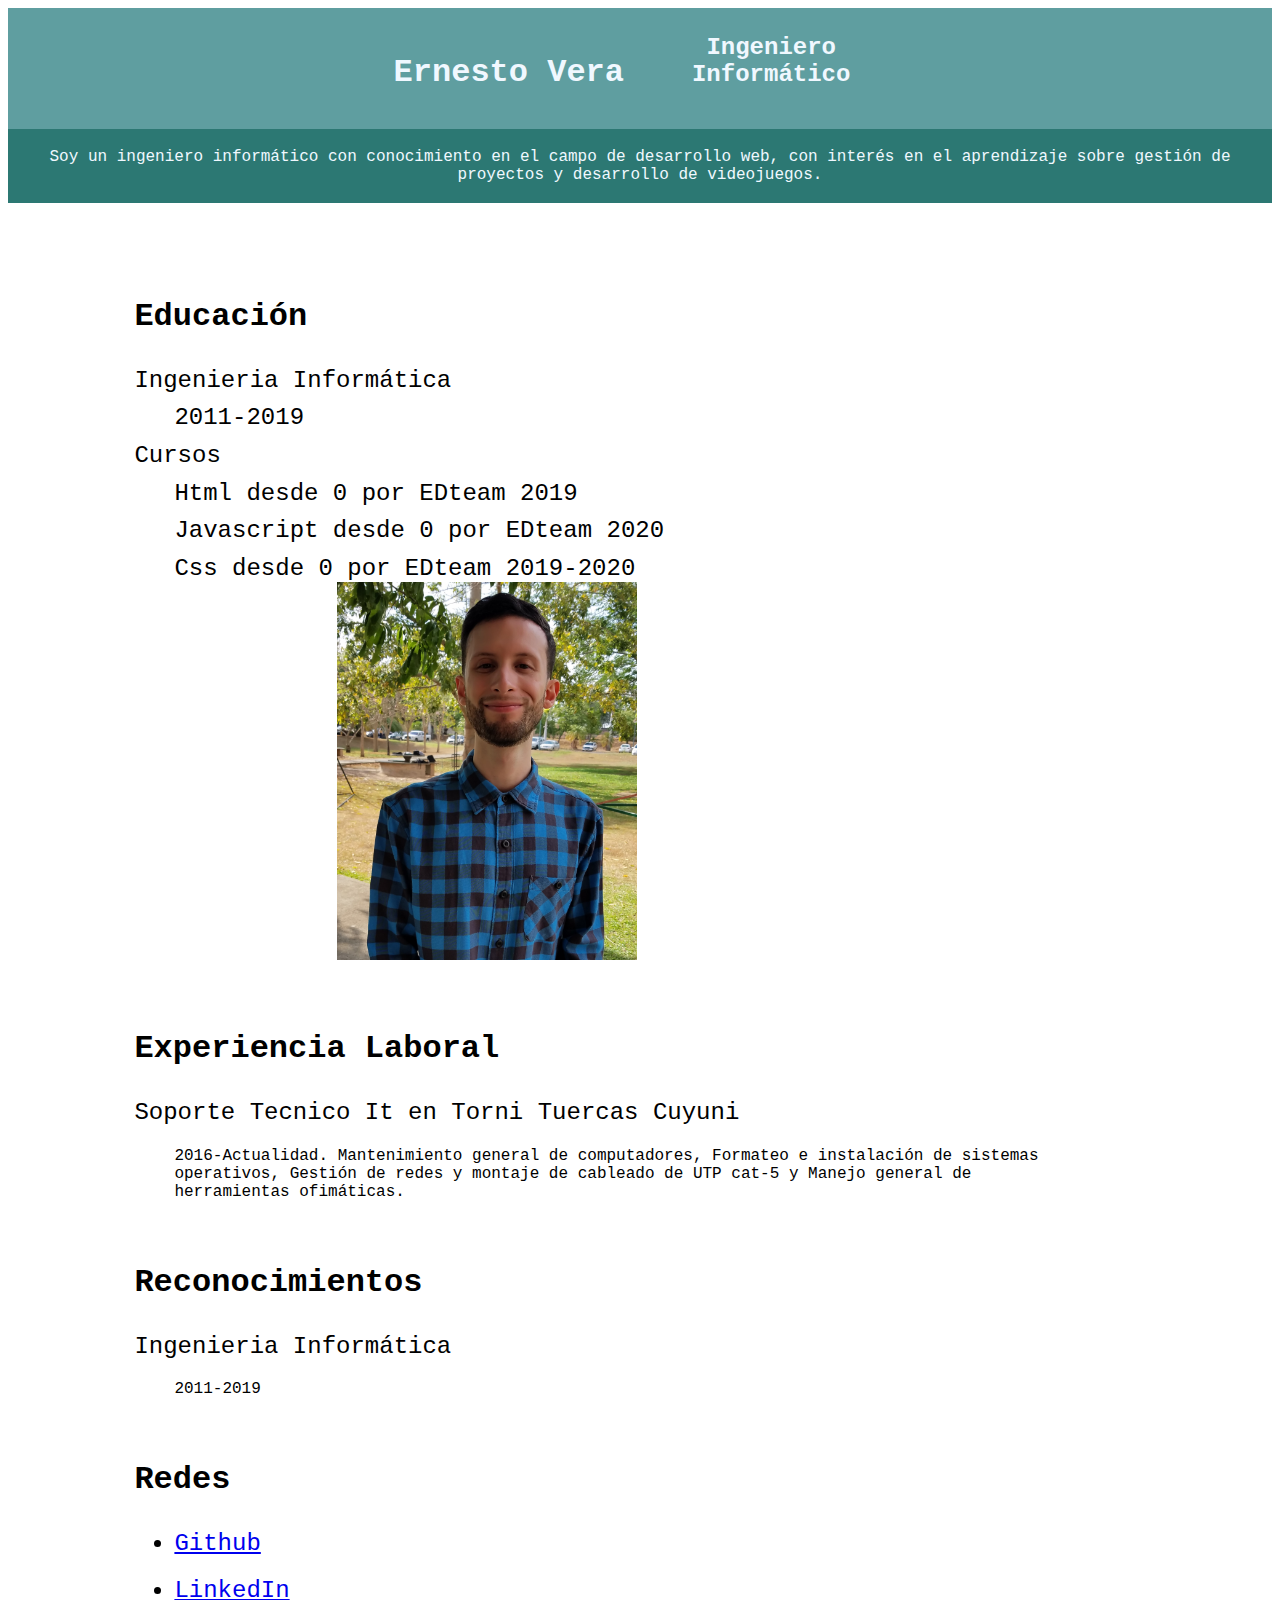
<file: index.html>
<!DOCTYPE html>
<html lang="en">
<head>
    <meta charset="UTF-8">
    <meta name="viewport" content="width=device-width, initial-scale=1.0">
    <title>Ernesto Vera</title>
    <link rel="stylesheet" href="style.css">
</head>
<body>
    <header>
        <H1>Ernesto Vera</H1>
        <H2>Ingeniero Informático</H2>
        <p>Soy un ingeniero informático con conocimiento en el campo de desarrollo web, con interés en el aprendizaje sobre gestión de proyectos y desarrollo de videojuegos.
        </p>
    </header>
        
    <section class="seccion1">
        <div class="lista">
            <h3>Educación</h3>
                <dt>
                    Ingenieria Informática
                </dt>
                <dd>
                    2011-2019
                </dd>
                <dt>
                    Cursos
                </dt>
                <dd>
                    Html desde 0 por EDteam 2019
                </dd>
                <dd>
                    Javascript desde 0 por EDteam 2020
                </dd>
                <dd>
                    Css desde 0 por EDteam 2019-2020
                </dd>
        </div>
        <img src="/20190426_155723 (2).jpg" alt="">
    </section>
    
    <section class="seccion2">
        <h3>Experiencia Laboral</h3>
        <div>
            <dt>
                Soporte Tecnico It en Torni Tuercas Cuyuni 
            </dt>
            <dd>
                2016-Actualidad. Mantenimiento general de computadores, Formateo e instalación de sistemas operativos, Gestión de redes y montaje de cableado de UTP cat-5 y Manejo general de herramientas ofimáticas.
            </dd>
        </div>
    </section>
    
    <section class="seccion2">
        <h3>Reconocimientos</h3>
        <div>
            <dt>
                Ingenieria Informática
            </dt>
            <dd>
                2011-2019
            </dd>
        </div>
    </section>
    
    <section class="seccion2">
        <h3>Redes</h3>
        <div>
            <ul>
                <li>
                    <a href="https://github.com/ernestovjose">Github</a>
                </li>
                <li>
                    <a href="https://www.linkedin.com/in/ernesto-jose-vera-borges-50781a124/">LinkedIn</a>
                </li>
            </ul>
        </div>
    </section>
    
</body>
</html>
</file>
<file: style.css>
body {
    font-family: monospace, Arial, Helvetica, sans-serif;
}

header {
    text-align: center;
    padding-top: 0.5%;
    background-color: cadetblue;
}

h1 {
    display: inline-block;
    width: 20%;
    color: aliceblue;
}

h2 {
    display: inline-block;
    width: 20%;
    font-weight: 600;
    color: aliceblue;
}

h3 {
    font-size: xx-large;
}

p {
    display: block;
    background-color: #2c7873;
    color: aliceblue;
    padding: 1.5%;
}

/* .foto {
    width: 20%;
} */

img {
    margin-left: 20%;
    width: 300px;
    display: inline-block;
}

.seccion1 {
    margin-left: auto;
    margin-right: auto;
    width: 80%;
    font-size: x-large;
    margin-top: 5%;
}

.seccion2 {
    margin-left: auto;
    margin-right: auto;
    width: 80%;
    margin-top: 5%;
}

.lista {
    display: inline-block;
    vertical-align: top;
}

dt {
    font-size: x-large;
    margin-top: 2%;
}

dd {
    margin-top: 2%;
}

ul {
    font-size: x-large;
    margin-top: 2%;
}

Li {
    font-size: x-large;
    margin-top: 2%;
}
</file>
